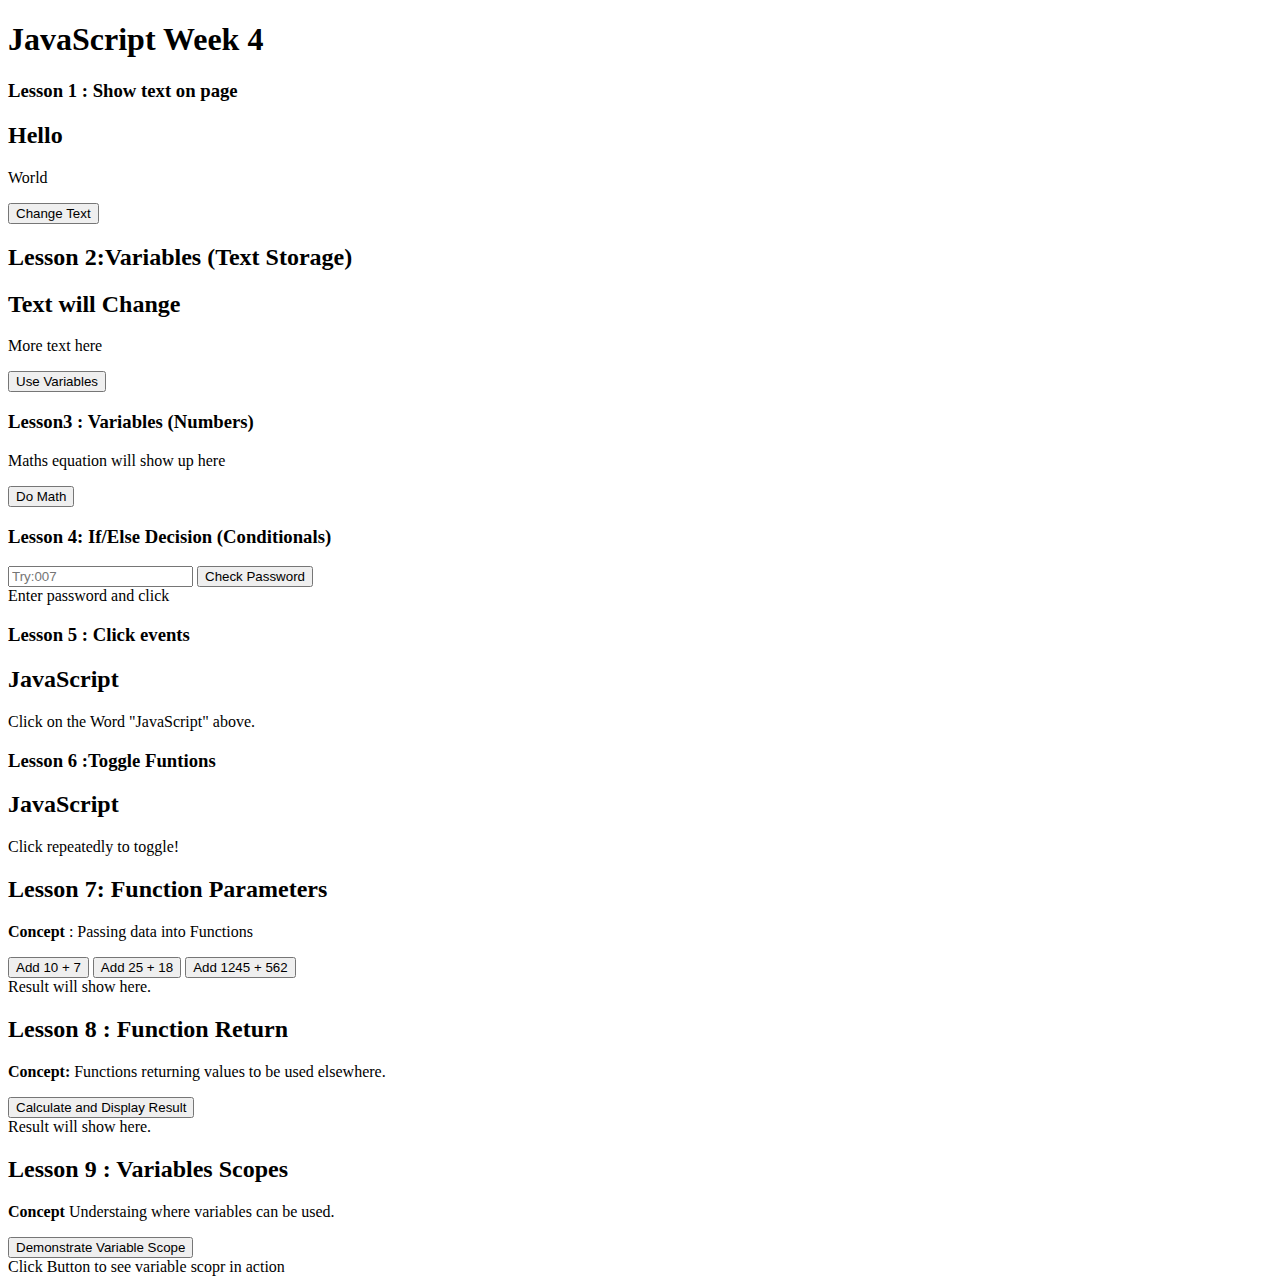
<file: index.html>
<!DOCTYPE html>
<html lang="en">
    <head>
<meta charset="UTF-8">
<meta name="viewport" content="width-device-width, initial-scale=1.0">
<title>FNB App Academy Help JS WEEK 4</title>
 <link ref="stylesheet"type="text/css"href="style.css">
    </head>

    <body> 
        <h1>JavaScript Week 4</h1>
        <!--lesson 1-->
        <div class ="lesson">
            <h3>Lesson 1 : Show text on page</h3>

            <h2 id="heading1">Hello</h2>
            <p id="text1 ">World</p>
            <button onclick="lesson1()">Change Text</button>
            <script>
                function lesson1 () {
                    document.getElementById("heading1").innerHTML="This is JavaScript!";
                    document.getElementById("text1").innerHTML="I am having Fun!";
                    
                }
            </script>
        </div>
         <!-- lesson 2 -->
                <div class="lesson">
                    <h2>Lesson 2:Variables (Text Storage)</h2>
                    <h2 id="heading2">Text will Change</h2>
                    <p id="text2">More text here</p>
                    <button onclick="lesson2()">Use Variables</button>

                    <script>
                        function lesson2() {
                            var message1 ="Hello Everyone!";
                            var message2 = "I love JavaScript! ";
                            var message3="It's awesome!";

                            document.getElementById("heading2").innerHTML= message1;
                            document.getElementById("text2").innerHTML= message2 + message3 ;
                            
                        }
                    </script>
                    </div>
               <!-- lesson 3 -->
                <div class="lesson">
                    <h3>Lesson3 : Variables (Numbers) </h3>
                    <p id="Math">Maths equation will show up here</p>
                    <button onclick="lesson3()">Do Math</button>

                    <script>
                        function lesson3() {
                            var num1= 7;
                            var num2= 10;
                            document.getElementById("Math").innerHTML=num1 + "X" + num2 + "=" + (num1 * num2);
                            
                        }
                    </script>
                </div>
                 <!-- lesson 4 -->
                  <div class="lesson">
                    <h3>Lesson 4: If/Else Decision (Conditionals)</h3>
                    <input type="password"id="password"placeholder="Try:007">
                    <button onclick="lesson4()">Check Password</button>
                    <div class="result"id="result4">Enter password and click</div>
                    <script>
                        function lesson4() {
                            
                        var userPassword = document.getElementById("password"). value;

                        if(userPassword=="007"){
                            document.getElementById("result4").innerHTML="Correct password.You are logged in!"
                        } else{
                            document.getElementById("result4").innerHTML="wrong password! Please try again.";
                        }
                    }
                    </script>
                  </div>
                  <!-- lesson 5 -->
                   <div class="lesson">
                    <h3>Lesson 5 : Click events</h3>
                    <h2 onclick="this.innerHTML='is awesome!'">JavaScript</h2>
                    <p>Click on the Word "JavaScript" above.</p>
                    
                </div>
                <!-- lesson 6 -->
                 <div class="lesson">
                    <h3>Lesson 6 :Toggle Funtions</h3>

                    <h2 id="toggle" onclick="toggleText()">JavaScript</h2>

                    <p>Click repeatedly to toggle!</p>
                    <script>
                        function toggleText() {
                            var toggle=document.getElementById("toggle");
                            if (toggle.innerHTML == "JavaScript") {
                                toggle.innerHTML = "is awesome";
                            } else {
                                toggle.innerHTML="JavaScript"
                            }
                            
                        }
                    </script>
                 </div>
                  <!-- lesson 7 -->
                   <div class ="lesson">
                    <h2>Lesson 7: Function Parameters</h2>
                    <p><strong>Concept</strong> : Passing data into Functions</p>

                    <button onclick="addNumbers(10,7)">Add 10 + 7</button>
                     <button onclick="addNumbers(25,18)">Add 25 + 18</button>
                      <button onclick="addNumbers(1245,562)">Add 1245 + 562</button>

                    
                    <div class="output" id="addition7">Result will show here.</div>


                    <script>
                        function addNumbers(num1, num2) {
                            document.getElementById("addition7").innerHTML = num1 + num2 
                            
                        }

                    </script>
                   </div>

                   <div class ="lesson">
                    <h2>Lesson 8 : Function Return</h2>
                    <p><strong>Concept:</strong> Functions returning values to be used elsewhere.</p>
                    <button onclick="runLesson8()">Calculate and Display Result </button>
                    <div class="output" id="addition8">Result will show here.</div>

                    <script>
                    function runLesson8() {
                        document.getElementById("addition8").innerHTML="10 + 7 =" +addNumbersReturn(10, 7);
                        
                    }
                            
                        function addNumbersReturn(num1 , num2) {
                            return num1 + num2;
                        }
                    </script>
                   </div>

                   <!-- lesson 9 -->
                    <div class ="lesson">
                        <h2>Lesson 9 : Variables Scopes</h2>
                        <p><strong>Concept</strong>  Understaing where variables can be used.</p>

                        <button onclick="demonstrateScope()">Demonstrate Variable Scope</button>
                        <div class="output" id="scopeOutput">Click Button to see variable scopr in action</div>

                        <script>
                            var globalVariable = "I'm a global variable";
                            function demonstrateScope() {
                                var localvariable = " I 'm a global variable";
                                document.getElementById("scopeOutput").innerHTML = "Global : " + globalVariable + "<br>" +
                                "Local :" + localvariable +"br" +
                                "Local variables only exist inside their functions!";

                                
                            }

                            function demonstrateScope() {
                                document.getElementById("scopeOutput").innerHTML= localvariable
                            }




                        </script>
                    </div>
                
                
    </body>
</html>
</file>
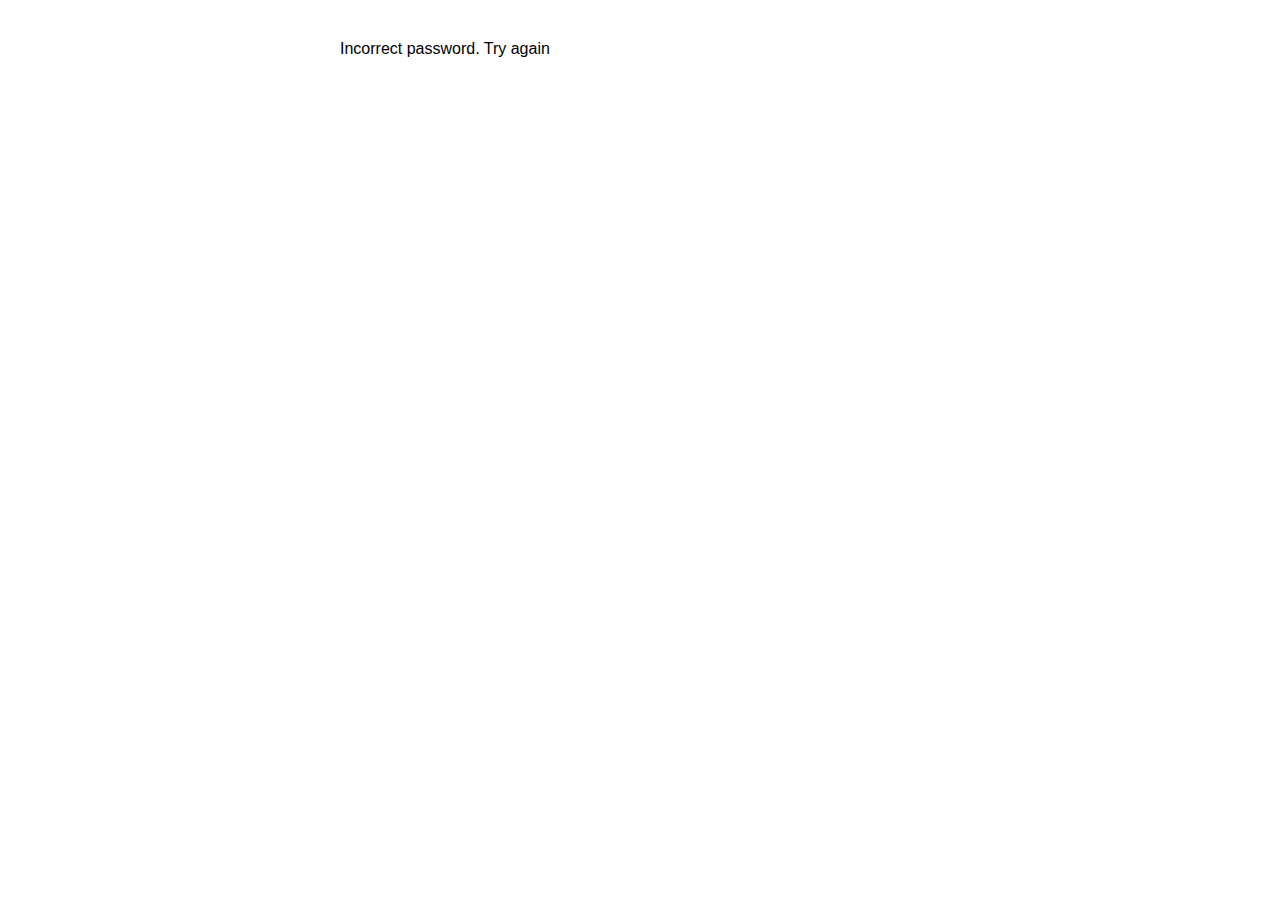
<file: password.html>
<html>
    <head>
        <link rel="stylesheet"type="text/css"href="style.css">
    </head>
    <body>
        <p id="output"></p>

        <script>
        var userInputpassword="008";
        var actualpassword="007";

        if(userInputpassword == actualpassword){
          document.getElementById("output").innerHTML=("correct password");
        } else{
            document.getElementById("output").innerHTML=("Incorrect password. Try again");
        }
        

        </script>
    </body>
</html>
</file>
<file: style.css>
body{
    font-family: Arial, Helvetica, sans-serif;
    max-width: 600px;
    margin: 20px auto;
    padding:20px;
}
.lesson{
    border:1px solid #ccc;
    margin:20px 0;
    padding:15px;
    background: #f9f9f9;
}
button{
    background: #007acc;
    color:white;
    padding:8px 15px;
    border:none ;
    cursor: pointer;
    margin: 5px 0;

}
input,select{
    padding:5px;
    margin:3px;

}
.result{
    background: #e8f4f6;
    padding:10px;
    margin:10px 0;
}
</file>
